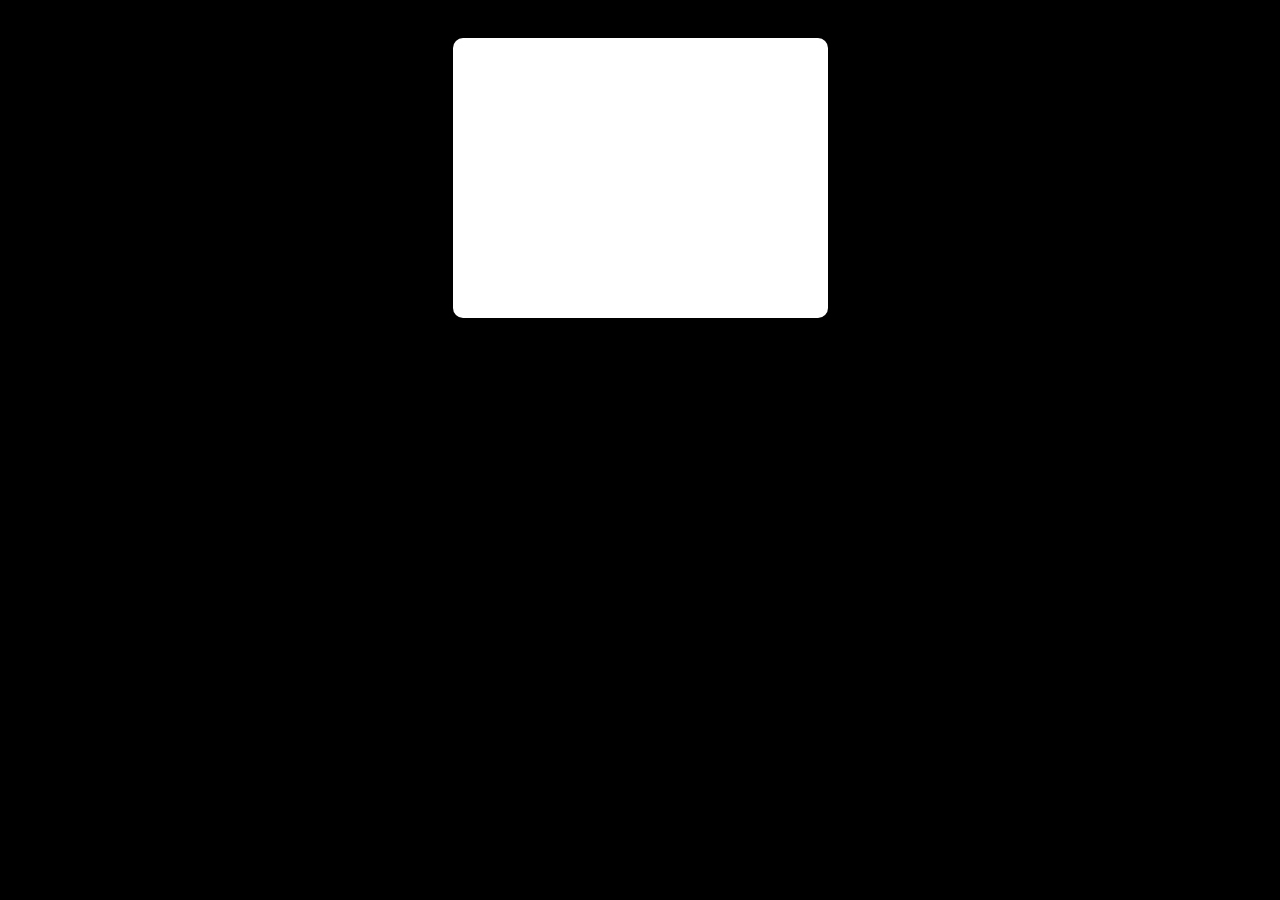
<file: index.html>
<!DOCTYPE html>
<html lang="en">
<head>
    <meta charset="UTF-8">
    <meta http-equiv="X-UA-Compatible" content="IE=edge">
    <meta name="viewport" content="width=device-width, initial-scale=1.0">
    <title>Bienvenido!</title>

    <link rel="icon" type="image/png" sizes="32x32" href="./asets/lera-favicon.png">
    <link rel="stylesheet" href="./styles-2.css">

    <link rel="preconnect" href="https://fonts.googleapis.com">
    <link rel="preconnect" href="https://fonts.gstatic.com" crossorigin>
    <link href="https://fonts.googleapis.com/css2?family=Barlow+Semi+Condensed:wght@300&family=VT323&display=swap" rel="stylesheet"> 
</head>
<body>
    <div class="screen"> 
        <div class="text">
            <p>Este es un resumen de mis trabajos actuales con CSS. Que lo disfrutes!</p>
        </div>
        
        <div class="run-josh"><img src="./asets/run-josh.gif" alt=""></div>
        <a href="./index-land.html"><button class="go">Hechar un vistazo</button></a>
        <img class="josh-talk" src="./asets/talk-josh.gif" alt="" width="200" height="260">
        
    </div>
    
    
</body>
</html>
</file>
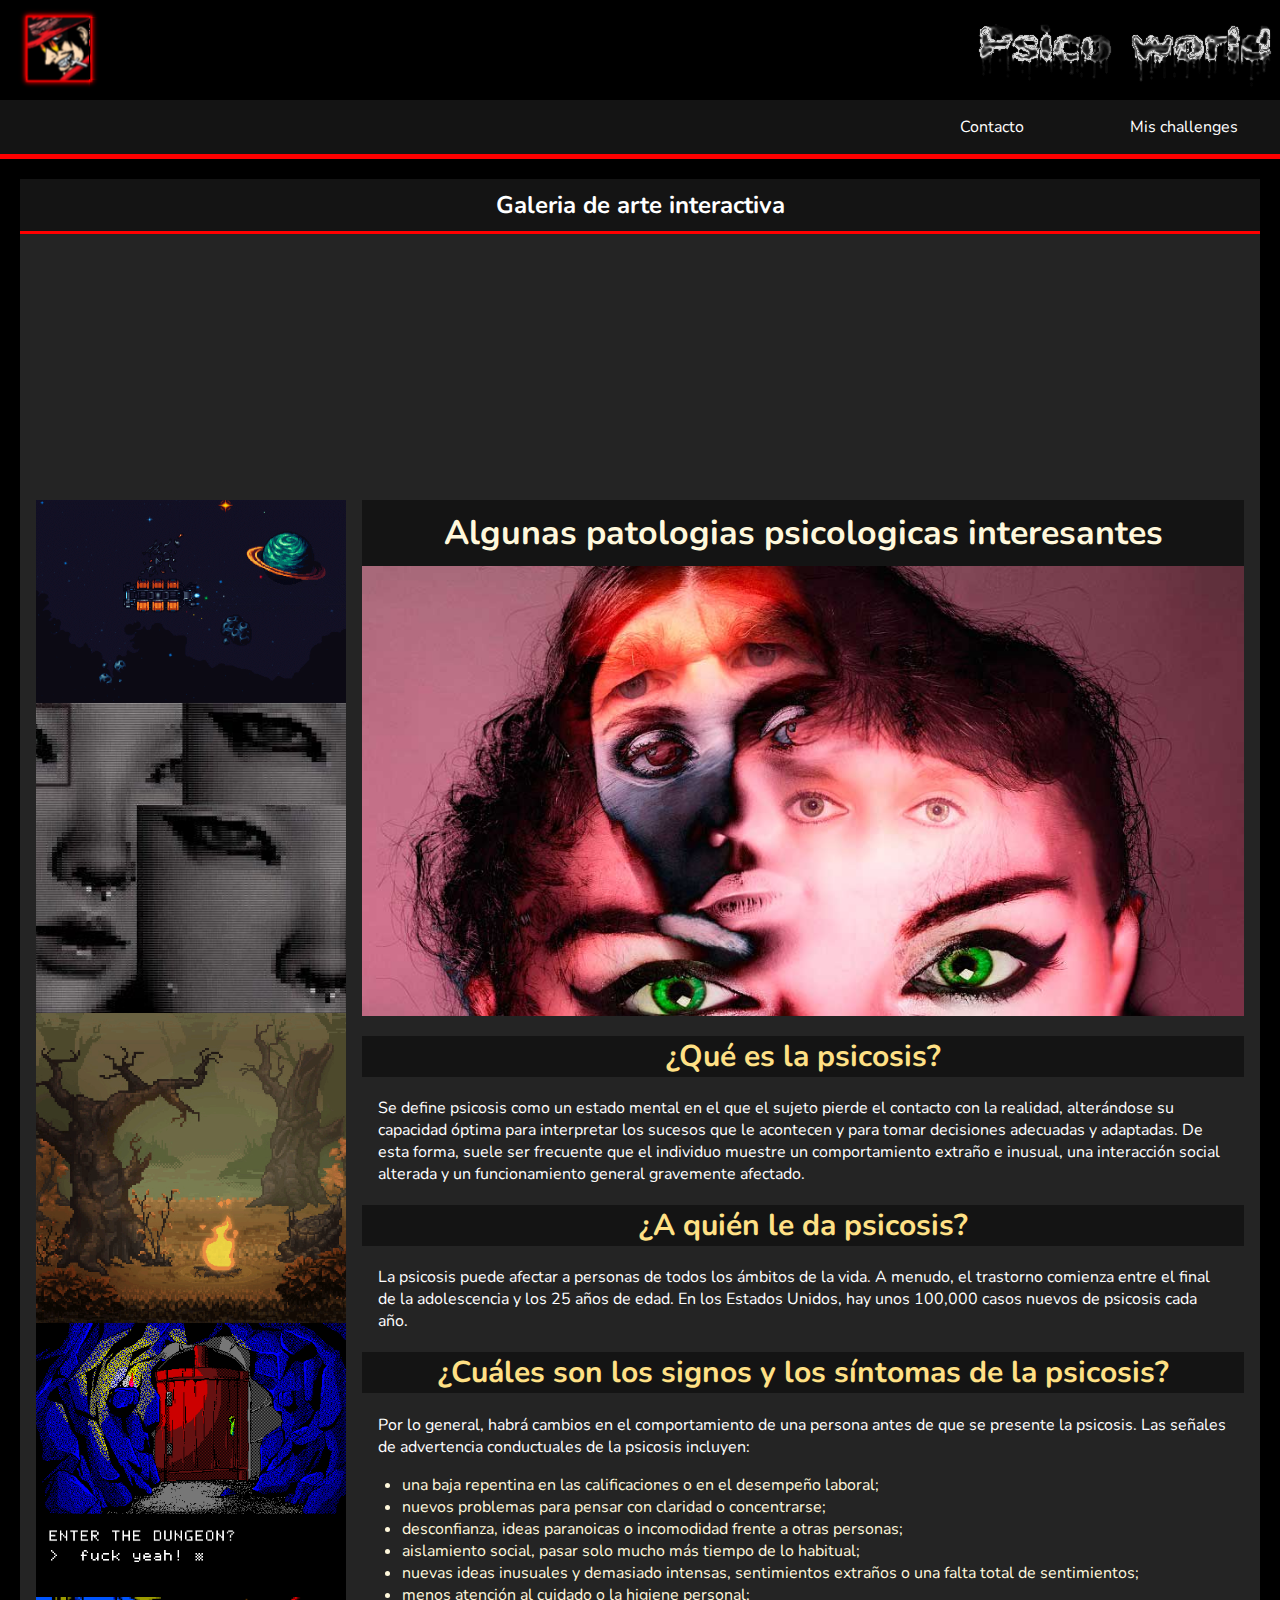
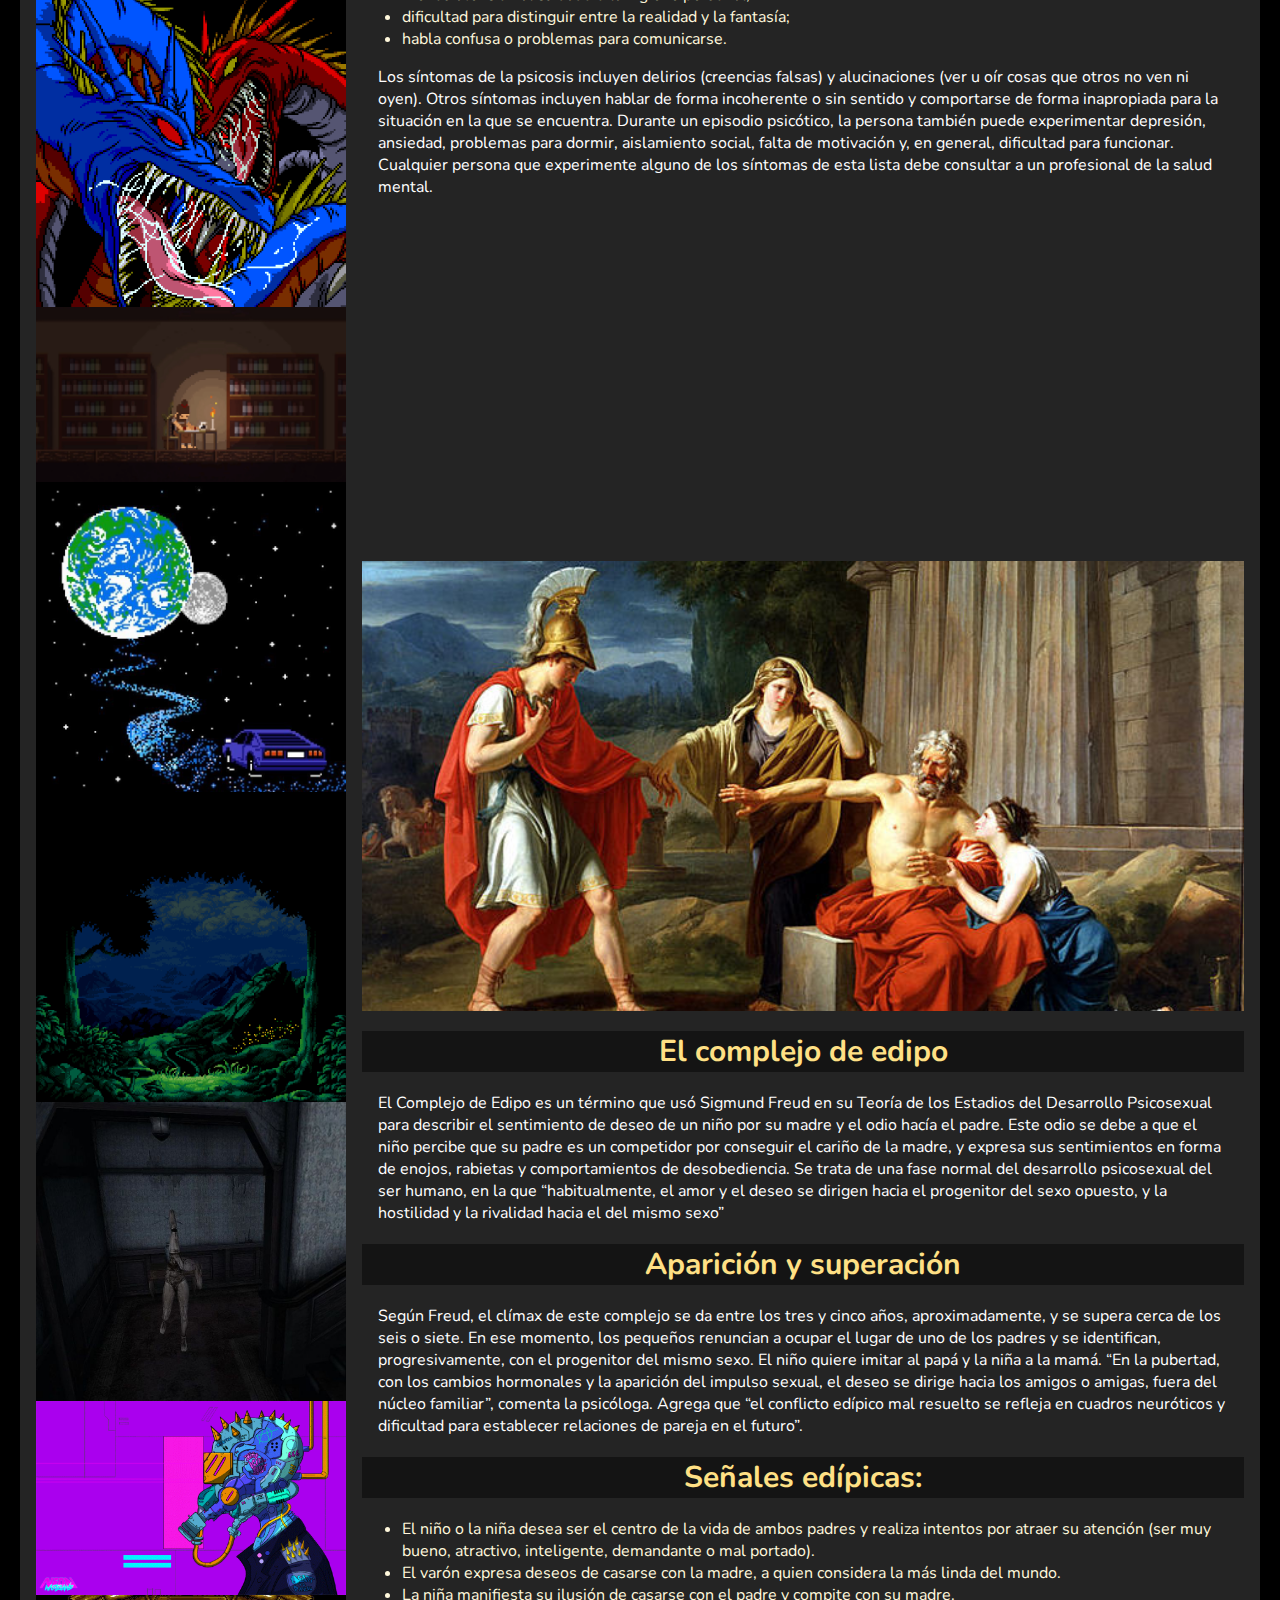
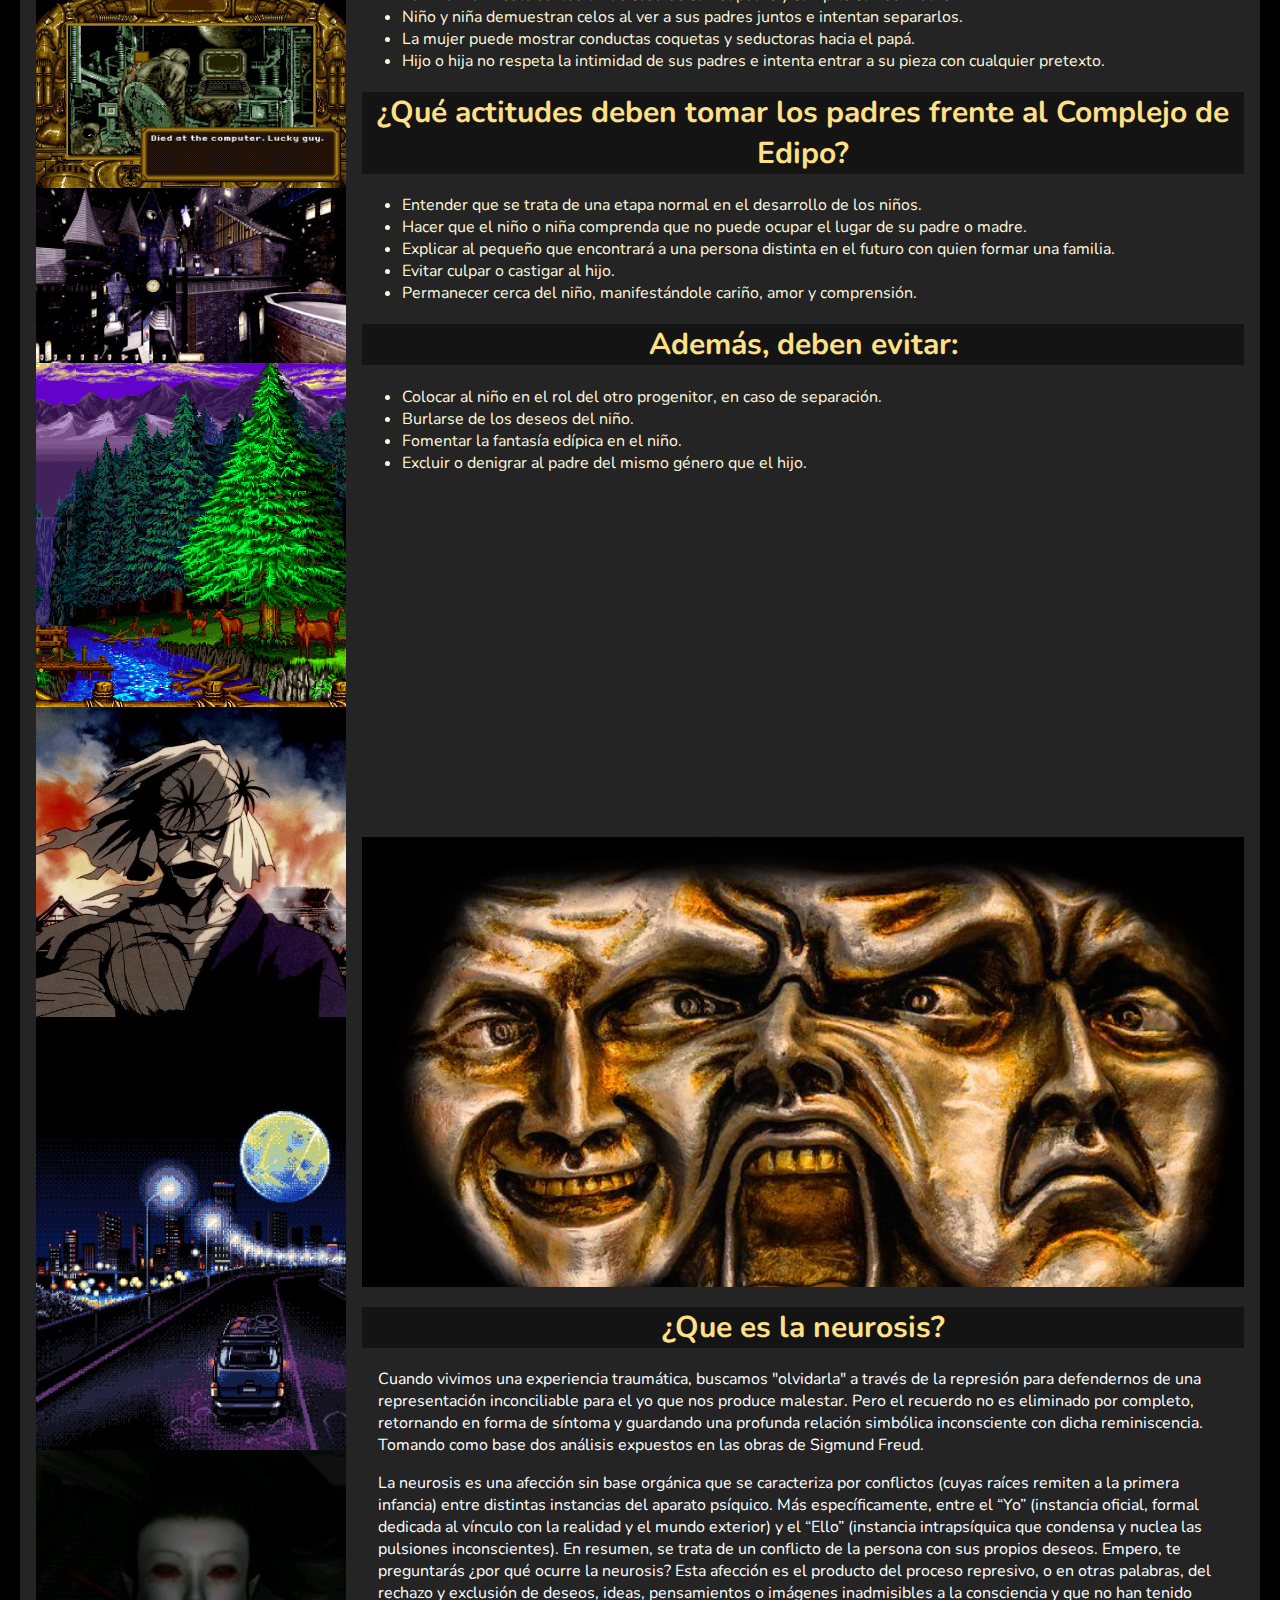
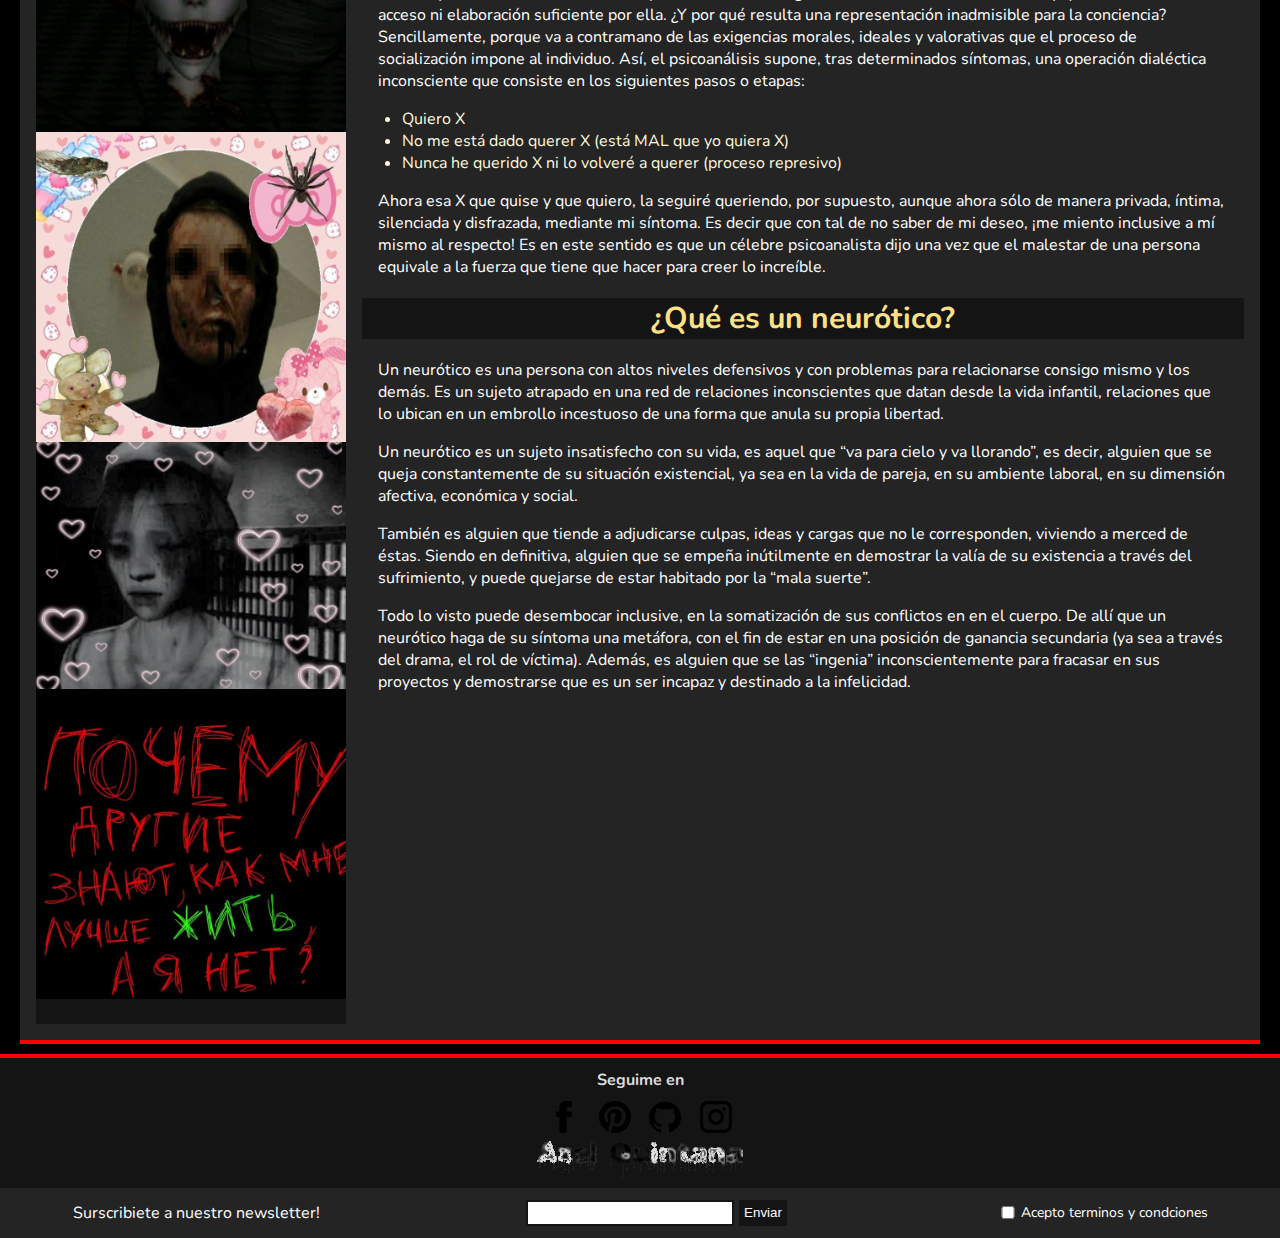
<file: index-land.html>
<!DOCTYPE html>
<html lang="es">
<head>
                    <title>Psico World</title>

    <meta charset="UTF-8">
    <meta http-equiv="X-UA-Compatible" content="IE=edge">
    <meta name="viewport" content="width=device-width, initial-scale=1.0">
    <meta name="theme-color" media="(prefers-color-scheme: light)" content="#7a0000">
    <meta name="theme-color" media="(prefers-color-scheme: dark)" content="#7a0000">
    
    <link rel="stylesheet" href="./styles-land.css">
    <link rel="preconnect" href="https://fonts.googleapis.com">
    <link rel="preconnect" href="https://fonts.gstatic.com" crossorigin>
    <link href="https://fonts.googleapis.com/css2?family=Nunito&display=swap" rel="stylesheet"> 
    <!-- Favicon made at home -->
    <link rel="icon" type="image/png" sizes="32x32" href="./asets/favicon-hat-2.png">
</head>

<body>
    <div class="header">
        <!--CUBE-->
        <div>          
            <div class="cube-contain">
                <div class="cubo">
                    <div class="side front">
                        <img src="./asets/hellsing.jpg" width="60px" height="60px" alt="">
                    </div>
                    <div class="side back">
                        <img src="./asets/hellsing.jpg" width="60px" height="60px" alt="">
                    </div>
                    <div class="side right">
                        <img src="./asets/hellsing.jpg" width="60px" height="60px" alt="">
                    </div>
                    <div class="side left">
                        <img src="./asets/hellsing.jpg" width="60px" height="60px" alt="">
                    </div>
                    <div class="side top">
                    </div>
                    <div class="side bottom">
                    </div>
                </div>
            </div>
        </div>
        <div>
            <img class="psico-world" src="./asets/psicoworld.gif" alt="">
        </div>
    </div>
    
    <!--MENU DESPLEGABLE-->
        
        <div class="navbar">
            <div class="dropdown">
                <button class="dropbtn">Contacto</button>
                <div class="dropdown-content">
                    <a href="https://www.instagram.com/axel_quintana07/?hl=es-la">Instagram</a>
                    <a href="https://github.com/Leracius">Github</a>
                    <a href="https://www.frontendmentor.io/profile/Leracius">Frontend Mentor</a>
                </div>
            </div>  
            <div class="dropdown">
                <button class="dropbtn">Mis challenges</button>
                <div class="dropdown-content">
                    <a href="https://challenge-pop-ups.vercel.app/" target="blank">Pop ups</a>
                    <a href="https://feedback-pop-ups-fodughye2-leracius.vercel.app/" target="blank">Feddback pop ups</a>
                    <a href="https://challenge-card-modal.vercel.app/" target="blank">Card modal</a>
                    <a href="https://chalenge-user-profile-9ba026oix-leracius.vercel.app/" target="blank">User profile</a>
                    <a href="https://frontend-mentor-profile-card-neon.vercel.app/" target="blank">Profile card</a>
                    <a href="https://challenge-pricing-card-gg6fm9bcm-leracius.vercel.app/" target="blank">Pricing card</a>
                    <a href="https://faqs-v2-b42gq6jev-leracius.vercel.app/" target="blank">Preguntas Frecuentes JS</a>
                    <a href="https://challenge-testimonial-grid-section-f26nrvq5i-leracius.vercel.app/" target="blank">Testimonial grid section</a>
                    <a href="https://chat-app-css-six.vercel.app/" target="blank">Chat app CSS</a>
                    <a href="https://yu-gi-oh-flipping-card.vercel.app/" target="blank">El Mago Oscuro</a>
                    <a href="https://la-maga-oscura.vercel.app/" target="blank">La Maga Oscura</a>
                </div>
            </div>
        </div>
    
    <!--Scrolling fliping cards :p-->
    
    <h1 class="galery">Galeria de arte interactiva</h1>
    <p class="hidetext">(Puedes scrollear a los lados y cuando toques en las imagenes se voltearan revelando autor y precio!)</p>
    <div class="card-main">
        <div class="scroll">
            <div class="card">
                <div class="front-card f-1"></div>    
                <div class="back-card b-1 ">
                    <h2>"31 days in july"</h2>
                    <p>By Math Sesow</p>
                    <p>$10.00</p>
                    <a href="https://i.pinimg.com/736x/16/bd/b5/16bdb53e088470ab1b1dfe4ed4cd3d22.jpg" target="blank">Ver</a>
                    <button>Comprar</button>
                </div>
            </div>
            <div class="card">
                <div class="front-card f-2"></div>          
                <div class="back-card b-2">
                    <h2>"Tasty nature pickles"</h2>
                    <p>By Fabric Lenny</p>
                    <p>$15.00</p>
                    <a href="https://i.pinimg.com/564x/dc/9f/f4/dc9ff466f4f4cf0bb79eac6ffbfebfd5.jpg" target="blank">Ver</a>
                    <button>Comprar</button>
                </div>
            </div>
            <div class="card">
                <div class="front-card f-3"></div>        
                <div class="back-card b-3">
                    <h2>"Goblin"</h2>
                    <p>By VivStarr</p>
                    <p>$8.50</p>
                    <a href="https://i.pinimg.com/736x/3d/c0/f8/3dc0f8f4fb05892b715cee5b90810529.jpg" target="blank">Ver</a>
                    <button>Comprar</button>
                </div>
            </div>
            <div class="card">
                <div class="front-card f-4"></div>        
                <div class="back-card b-4">
                    <h2>"A silent scream"</h2>
                    <p>By Unknow</p>
                    <p>$5.00</p>
                    <a href="https://i.pinimg.com/736x/82/42/5e/82425e583d323c9053ba4a295ca199c2.jpg" target="blank">Ver</a>
                    <button>Comprar</button>
                </div>
            </div>
            <div class="card">
                <div class="front-card f-5"></div>        
                <div class="back-card b-5">
                    <h2>"Be gentle"</h2>
                    <p>By Math Sesow</p>
                    <p>$40.00</p>
                    <a href="https://i.pinimg.com/564x/7f/f5/7f/7ff57f6d439e495f245e97042b814509.jpg" target="blank">Ver</a>
                    <button>Comprar</button>
                </div>
            </div>
            <div class="card">
                <div class="front-card f-6"></div>          
                <div class="back-card b-6">
                    <h2>"My fight"</h2>
                    <p>By Unknow</p>
                    <p>$25.00</p>
                    <a href="https://i.pinimg.com/736x/46/bf/bd/46bfbd7aa979432481e96e92ee608910.jpg" target="blank">Ver</a>
                    <button>Comprar</button>
                </div>
            </div>
            <div class="card">
                <div class="front-card f-7"></div>          
                <div class="back-card b-7">
                    <h2>"Selfish"</h2>
                    <p>By Batsu Nozuchi</p>
                    <p>$25.00</p>
                    <a href="https://i.pinimg.com/736x/90/3d/e6/903de61516b95b28a8d867f593b50861.jpg" target="blank">Ver</a>
                    <button>Comprar</button>
                </div>
            </div>
            <div class="card">
                <div class="front-card f-8"></div>          
                <div class="back-card b-8">
                    <h2>"Faces in a mirror"</h2>
                    <p>By Rsconnett</p>
                    <p>$50.00</p>
                    <a href="https://i.pinimg.com/736x/25/a2/09/25a20925eaabde205160df592b119292.jpg" target="blank">Ver</a>
                    <button>Comprar</button>
                </div>
            </div>
        </div>
    </div>    

    <!-- titulo aside     -->

    <article class="father">
        <aside>
            <div class="images">
                <img src="./asets3/imges2 (5).gif" alt="">
                <img src="./asets3/imges2 (5).jpg" alt="">
                <img src="./asets2/gif1 (8).gif" alt="">
                <img src="./asets2/gif1 (2).gif" alt="">
                <img src="./asets2/gif1 (3).gif" alt="">
                <img src="./asets3/imges2 (6).gif" alt="">
                <img src="./asets3/imges2 (9).jpg" alt=""> 
                <img src="./asets3/imges2 (1).gif" alt="">
                <img src="./asets3/imges2 (1).jpg" alt="">
                <img src="./asets3/imges2 (2).gif" alt="">
                <img src="./asets3/imges2 (10).jpg" alt="">
                <img src="./asets3/imges2 (2).jpg" alt="">
                <img src="./asets3/imges2 (3).gif" alt="">
                <img src="./asets3/imges2 (3).jpg" alt="">
                <img src="./asets3/imges2 (7).jpg" alt="">
                <img src="./asets3/imges2 (4).jpg" alt="">
                <img src="./asets3/ultis (1).jpg" alt="">
                <img src="./asets3/ultis (2).jpg" alt="">
                <img src="./asets3/ultis (3).jpg" alt="">

            </div>
        </aside>

    <!--Cards with animated button -->

        <article class="article">
            <div class="card-container">
                <div class="child-container">
                    <h1 class="titulo1">Algunas patologias psicologicas interesantes</h1>
                    <div class="psicosis">                 
                    </div>
                    <div class="text-card">
                        <h1>¿Qué es la psicosis?</h1>
                        <p>Se define psicosis como un estado mental en el que el sujeto pierde el contacto con la realidad, 
                            alterándose su capacidad óptima para interpretar los sucesos que le acontecen y para tomar decisiones adecuadas y adaptadas.
                            De esta forma, suele ser frecuente que el individuo muestre un comportamiento extraño e inusual, una interacción social alterada y
                            un funcionamiento general gravemente afectado.
                        </p>
                        <h1>¿A quién le da psicosis?</h1>
                        <p>La psicosis puede afectar a personas de todos los ámbitos de la vida. A menudo, el trastorno comienza entre el final de la adolescencia
                            y los 25 años de edad. En los Estados Unidos, hay unos 100,000 casos nuevos de psicosis cada año.
                        </p>
                        <h1>¿Cuáles son los signos y los síntomas de la psicosis?</h1>
                        
                        </ul>
                        <p> Por lo general, habrá cambios en el comportamiento de una persona antes de que se presente la psicosis.
                            Las señales de advertencia conductuales de la psicosis incluyen:
                        </p>
                            <ul>
                                <li>una baja repentina en las calificaciones o en el desempeño laboral;</li>
                                <li>nuevos problemas para pensar con claridad o concentrarse;</li>
                                <li>desconfianza, ideas paranoicas o incomodidad frente a otras personas;</li>
                                <li>aislamiento social, pasar solo mucho más tiempo de lo habitual;</li>
                                <li>nuevas ideas inusuales y demasiado intensas, sentimientos extraños o una falta total de sentimientos;</li>
                                <li>menos atención al cuidado o la higiene personal;</li>
                                <li>dificultad para distinguir entre la realidad y la fantasía;</li>
                                <li>habla confusa o problemas para comunicarse.</li>
                            </ul>   
                        <p> Los síntomas de la psicosis incluyen delirios (creencias falsas) y alucinaciones (ver u oír cosas que otros no ven ni oyen). 
                            Otros síntomas incluyen hablar de forma incoherente o sin sentido y comportarse de forma inapropiada para la situación en la
                            que se encuentra. Durante un episodio psicótico, la persona también puede experimentar depresión, ansiedad, problemas para
                            dormir, aislamiento social, falta de motivación y, en general, dificultad para funcionar.
                            Cualquier persona que experimente alguno de los síntomas de esta lista debe consultar a un profesional de la salud mental.
                        </p>
                       
                    </div> 
                 <div class="video">
                    <iframe width="560" height="315" src="https://www.youtube.com/embed/Vab1p7IJfKo" title="YouTube video player" frameborder="0" allow="accelerometer; autoplay; clipboard-write; encrypted-media; gyroscope; picture-in-picture" allowfullscreen></iframe>
                    </div>   
                 
                </div>
                
            </div>
            <div class="card-container">
                <div class="child-container">
                    <div class="complejo-edipo">                 
                    </div>
                    <div class="text-card">
                        <h1>El complejo de edipo</h1>
                        <p> El Complejo de Edipo es un término que usó Sigmund Freud en su Teoría de los Estadios del Desarrollo Psicosexual
                            para describir el sentimiento de deseo de un niño por su madre y el odio hacía el padre. Este odio se debe a que el
                            niño percibe que su padre es un competidor por conseguir
                            el cariño de la madre, y expresa sus sentimientos en forma de enojos, rabietas y comportamientos de desobediencia.
                            Se trata de una fase normal del desarrollo psicosexual del ser humano, en la que “habitualmente, el amor y el deseo
                            se dirigen hacia el progenitor del sexo opuesto, y la hostilidad y la rivalidad hacia el del mismo sexo”</p>
                        <h1>Aparición y superación</h1>
                        <p> Según Freud, el clímax de este complejo se da entre los tres y cinco años, aproximadamente, y se supera cerca de los 
                            seis o siete. En ese momento, los pequeños renuncian a ocupar el lugar de uno de los padres y se identifican, progresivamente, 
                            con el progenitor del mismo sexo. El niño quiere imitar al papá y la niña a la mamá.
                            “En la pubertad, con los cambios hormonales y la aparición del impulso sexual, el deseo se dirige hacia los amigos o amigas,
                            fuera del núcleo familiar”, comenta la psicóloga. Agrega que “el conflicto edípico mal resuelto se refleja en cuadros 
                            neuróticos y dificultad para establecer relaciones de pareja en el futuro”.</p>
                        <h1>Señales edípicas:</h1>
                        <ul>
                            <li>El niño o la niña desea ser el centro de la vida de ambos padres y realiza intentos por atraer su atención (ser muy bueno, atractivo, inteligente, demandante o mal portado).</li>
                            <li>El varón expresa deseos de casarse con la madre, a quien considera la más linda del mundo.</li>
                            <li>La niña manifiesta su ilusión de casarse con el padre y compite con su madre.</li>
                            <li>Niño y niña demuestran celos al ver a sus padres juntos e intentan separarlos.</li>
                            <li>La mujer puede mostrar conductas coquetas y seductoras hacia el papá.</li>
                            <li>Hijo o hija no respeta la intimidad de sus padres e intenta entrar a su pieza con cualquier pretexto.</li>
                        </ul>
                        <h1>¿Qué actitudes deben tomar los padres frente al Complejo de Edipo?</h1>
                        <ul>
                            <li>Entender que se trata de una etapa normal en el desarrollo de los niños.</li>
                            <li>Hacer que el niño o niña comprenda que no puede ocupar el lugar de su padre o madre.</li>
                            <li>Explicar al pequeño que encontrará a una persona distinta en el futuro con quien formar una familia.</li>
                            <li>Evitar culpar o castigar al hijo.</li>
                            <li>Permanecer cerca del niño, manifestándole cariño, amor y comprensión.</li>
                        </ul>
                        <h1>Además, deben evitar:</h1>
                        <ul>
                            <li>Colocar al niño en el rol del otro progenitor, en caso de separación.</li>
                            <li>Burlarse de los deseos del niño.</li>
                            <li>Fomentar la fantasía edípica en el niño.</li>
                            <li>Excluir o denigrar al padre del mismo género que el hijo.</li>
                        </ul>
                    </div>
                   <div class="video">
                    <iframe width="560" height="315" src="https://www.youtube.com/embed/9s6KJxdtaAk" title="YouTube video player" frameborder="0" allow="accelerometer; autoplay; clipboard-write; encrypted-media; gyroscope; picture-in-picture" allowfullscreen></iframe>
                   </div>

                </div>
                
            </div>
            <div class="card-container">
                <div class="child-container">
                    <div class="laberinto"></div>
                    <div class="text-card">
                        <h1>¿Que es la neurosis?</h1>
                        <p>
                            Cuando vivimos una experiencia traumática, buscamos "olvidarla" a través de la represión para defendernos
                            de una representación inconciliable para el yo que nos produce malestar. Pero el recuerdo no es eliminado
                            por completo, retornando en forma de síntoma y guardando una profunda relación simbólica inconsciente con
                            dicha reminiscencia. Tomando como base dos análisis expuestos en las obras de Sigmund Freud.
                        </p>
                        <p>
                            La neurosis es una afección sin base orgánica que se caracteriza por conflictos (cuyas raíces remiten a la
                            primera infancia) entre distintas instancias del aparato psíquico. Más específicamente, entre el “Yo” (instancia oficial,
                            formal dedicada al vínculo con la realidad y el mundo exterior) y el “Ello” (instancia intrapsíquica que condensa y nuclea
                            las pulsiones inconscientes). En resumen, se trata de un conflicto de la persona con sus propios deseos. Empero, te preguntarás
                            ¿por qué ocurre la neurosis?
                            Esta afección es el producto del proceso represivo, o en otras palabras, del rechazo y exclusión de deseos, ideas, pensamientos
                            o imágenes inadmisibles a la consciencia y que no han tenido acceso ni elaboración suficiente por ella. ¿Y por qué resulta una
                            representación inadmisible para la conciencia? Sencillamente, porque va a contramano de las exigencias morales, ideales y valorativas
                            que el proceso de socialización impone al individuo.
                            Así, el psicoanálisis supone, tras determinados síntomas, una operación dialéctica inconsciente que consiste en los siguientes pasos o etapas:
                        </p>
                        <ul>
                            <li>Quiero X</li>
                            <li>No me está dado querer X (está MAL que yo quiera X)</li>
                            <li>Nunca he querido X ni lo volveré a querer (proceso represivo)</li>
                        </ul>
                        <p>Ahora esa X que quise y que quiero, la seguiré queriendo, por supuesto, aunque ahora sólo de manera privada,
                            íntima, silenciada y disfrazada, mediante mi síntoma. Es decir que con tal de no saber de mi deseo, ¡me miento 
                            inclusive a mí mismo al respecto! Es en este sentido es que un célebre psicoanalista dijo una vez que el malestar 
                            de una persona equivale a la fuerza que tiene que hacer para creer lo increíble.
                        </p>
                        <h1>¿Qué es un neurótico?</h1>
                        <p> Un neurótico es una persona con altos niveles defensivos y con problemas para relacionarse consigo mismo y los demás.
                            Es un sujeto atrapado en una red de relaciones inconscientes que datan desde la vida infantil, relaciones que lo ubican 
                            en un embrollo incestuoso de una forma que anula su propia libertad.</p>
                        <p>Un neurótico es un sujeto insatisfecho con su vida, es aquel que “va para cielo y va llorando”, es decir, alguien que
                            se queja constantemente de su situación existencial, ya sea en la vida de pareja, en su ambiente laboral, en su dimensión 
                            afectiva, económica y social.</p>
                        <p>También es alguien que tiende a adjudicarse culpas, ideas y cargas que no le corresponden, viviendo a merced de éstas.
                            Siendo en definitiva, alguien que se empeña inútilmente en demostrar la valía de su existencia a través del sufrimiento,
                            y puede quejarse de estar habitado por la “mala suerte”.</p>
                        <p>Todo lo visto puede desembocar inclusive, en la somatización de sus conflictos en en el cuerpo. De allí que un neurótico
                            haga de su síntoma una metáfora, con el fin de estar en una posición de ganancia secundaria (ya sea a través del drama,
                            el rol de víctima). Además, es alguien que se las “ingenia” inconscientemente para fracasar en sus proyectos y demostrarse
                            que es un ser incapaz y destinado a la infelicidad.</p>
                    </div>
                   <div class="video">
                    <iframe width="560" height="315" src="https://www.youtube.com/embed/lWgfpYGwMPo" title="YouTube video player" frameborder="0" allow="accelerometer; autoplay; clipboard-write; encrypted-media; gyroscope; picture-in-picture" allowfullscreen></iframe>
                   </div>
                </div>        
            </div>    
        </article>
    </article>
    <!--Footer uwu-->

    <footer>
        </div>
        <div class="seccion-1">
            <div class="father-icons">
                <h1>Seguime en</h1>
                <div class="icons">
                    <img src="./asets/facebook-social-logo.png" alt="logo-facebook">
                    <img src="./asets/pinterest-circular-logo-symbol.png" alt="logo-pinterest">
                    <img src="./asets/github.png" alt="logo-github">
                    <img src="./asets/instagram.png" alt="logo-instagram">
                </div>
                <img class="name-axel" src="./asets/gif-axel.gif" alt="">
            </div>
        </div>
        <div class="seccion-2">
            <p>Surscribiete a nuestro newsletter!</p>
            <div class="send">
                <input type="text">
                <button class="boton-2">Enviar</button>
            </div>
            <div class="tyc">
                <input type="checkbox">
                <p>Acepto terminos y condciones</p>
            </div>
    </footer>
    
    <!--Coded by Axel Quintana. Thanks for see my code :D -->

</body>
</html>
</file>
<file: styles-2.css>
body {
    background-color: black;
    display: flex;
    flex-direction: column;
    justify-content: center;
    align-items: center;
}
.tv {
    position: relative;
    top: -300px;
}
.screen {
    margin-top: 30px;
    overflow: hidden;
    display: flex;
    justify-content: center ;
    align-items: flex-end;
    width: 375px;
    height: 280px;
    flex-direction: column;
    background: white;
    border-radius: 10px;

    
}
.josh-talk {
    position: relative;
    top: -160px;
    left: -115px;
    animation-name: talk;
    animation-duration: 530s;
    z-index: -30;
}  


   
.run-josh {
    position: relative;
    z-index: 3;
    left: 1000px;
    top: 110px;
    animation-name: moving;
    animation-duration: 3s;
    animation-timing-function: linear;
    animation-iteration-count: initial;
}
@keyframes moving{
    0% {
        left: -500px;
    }
    
    100% {
        left: -150px;
    }

}
.back {
    width: 60px;
    height: 30px;
    margin-top: 30px;
    border: 1px solid white;
    background: none;
    color: white;
    position: relative;
    top: -30px;

}
.back:hover {
    background: white;
    color: black;

}
.text {
    position: relative;
    top: 130px;
    margin: 2em;
    display: flex;
    width: 300px;
    font-family: 'Barlow Semi Condensed', sans-serif;
    color: white;
    animation-name: cloud;
    animation-duration: 550s;
    background-color: black;
    z-index: -50;
    text-align: center;
    border-radius: 10px;
  
    
}
@keyframes cloud {
    0% {
        z-index: -50;
    }
    1.85%, 100% {
        z-index: 50;
    }
}
.text::after {
    content: "";
    display: block;
    position: absolute;
    bottom: -30px;
    border-top: 15px solid black;
    border-right: 15px solid white;
    border-bottom: 15px solid white;
    border-left: 15px solid white;
    left: 110px;
}


p {
    margin: 1em;
    font-family: 'Barlow Semi Condensed', sans-serif;
}
.botonera {
    display: flex;
    justify-content: center;
    margin-top: 1em
}
.go {
    position: relative;
    z-index: -10;
    right: 10px;
    animation-name: go;
    animation-duration: 550s;
    animation-iteration-count: unset;
    width: 100px;
    height: 60px;
    margin-top: 30px;
    border: 4px solid red;
    background-color: black;
    color: white;
    border-radius: 10px;
    position: relative;
    font-size: 18px;
    cursor: pointer; 
    font-family: 'Barlow Semi Condensed', sans-serif;
    outline: none;

}
@keyframes talk {
    0% { 
        z-index: -30;
    }
    1.9%, 100% {
        z-index: 30;
    }
}


@keyframes go {
    0% {
        z-index: -10;
    }
    6%, 100% {
        z-index: 60;
    }

    
}

.go:hover {
    border: 4px solid yellow;
}
@media only screen and (max-width: 500px)  {
    .screen {
        height: 300px;
    }
}
</file>
<file: styles-land.css>
body {
    background: #000000;
    margin: 0;
}

.header {
    display: flex;
    justify-content: space-between;
    background-color: #000000;
    margin-right: 0;
    margin-left: 0;
    height: 100px;
    width: 100%;



}
.psico-world {
    margin-top: 1em;
}


/* cube-design  */
.cube-contain{
    
    position: absolute;
    perspective: 800px;
    padding-left: 40px;
    padding-top: 30px;
    margin: 1em;
  
  }
  
  .cubo {
      position: relative;
      transform-style: preserve-3d;
      animation-name: rotate;
      animation-duration: 5s;
      animation-timing-function: linear;
      animation-iteration-count: infinite;
      
  }
  .cubo div {
      border:2px solid #ff0000;
      box-shadow: 0 0 5px 0 #ff0000;   
  }
  .side {
    position: absolute;
    width: 60px;
    height: 60px;
  
  }
  
  .front {
      transform: translateX(-30px) translateY(-30px) translateZ(30px);
      
  }
  
  .top {
      transform: translateX(-30px) translateY(-60px) rotateX(90deg);
      
  } 
  
  .right {
      transform: translateY(-30px) rotateY(90deg);
    
  }
  
  .left {
      transform: translateY(-30px) translateX(-60px) rotateY(90deg);
     
  }
  .bottom {
      transform: translateX(-30px) rotateX(90deg);
     
  }
  
  .back {
      transform: translateX(-30px) translateY(-30px) translateZ(-30px);
      
  }
  
  
  @keyframes rotate {
      0% {
          transform: rotateY(0deg);
        }
      100% {
          transform: rotateY(360deg);
        }
  }

/*Header*/

.navbar {
    
    width: 100%;
	background: #141414;
    display: flex;
    justify-content: flex-end;
    border-bottom: 5px solid #ff0000;
    

}

.dropbtn {

    font-family: 'Nunito', sans-serif;
	background: #141414;
    color: #ffffff;
    padding: 16px;
    font-size: 16px;
    border: none;
    cursor: pointer;
    width: 100%;
}

.dropdown {
  position: relative;
  width: 15%;
  flex-direction: row;
}

.dropdown-content {
    font-family: 'Nunito', sans-serif;
    display: none;
    color: #ffffff;
    position: absolute;
    background-color: #242424;
    min-width: 160px;
    box-shadow: 0px 8px 16px 0px #00000033;
    z-index: 1;
    width: 100%;
    box-shadow: 1px 1px 20px #000000;
}

.dropdown-content a {
    color: white ;
    padding: 12px 16px;
    text-decoration: none;
    display: block;
}
.dropdown-content a:hover {

    background: #ff0000;
    box-shadow: 0 0 10px 0 #ff0000;   

}

.dropdown:hover .dropdown-content {
    display: block;
    z-index: 3;
 } 

.dropdown:hover .dropbtn {
  background: #800101;
}

/*Scrolling fliping cards*/

.card-main {
    display: flex;
    justify-content: center;
    align-items: center;
    text-align: center;
    margin: 0 20px 0 20px;
    height: 250px;
    background-color: #242424;

}
.scroll {
    overflow-x: scroll;
    width: 100%;
    display: flex;
    justify-content: start;
}

.galery {
    padding: 10px 0 10px 0;
    display: flex;
    justify-content: center;
    background-color: #141414;
    margin: 20px 20px 0 20px;
    font-family: "nunito";
    color: #ffffff;
    font-size: 24px;
    border-bottom: 3px solid #ff0000;

}

.card {
    position: relative;
    width: 150px;
    height: 200px;
    min-width: 150px;
    min-height: 200px;
    margin: 10px;
}
.card div {
    position: absolute;
    width: 100%;
    height: 100%;
    display: flex;
    align-items: center;
    justify-content: center;
    backface-visibility: hidden;
    transition: 1s;
}
.front-card {
    background-size: cover;
    transform: perspective(500px) rotateY(0deg);
    border-radius: 5px;
}

.back-card {
    background-color: #141414;
    transform: perspective(500px) rotateY(180deg);
    border-radius: 5px;
    background-size: cover;
    border-bottom: 3px solid #ff0000;
    display: flex;
    flex-direction: column;
    align-items: start;
    font-family: "nunito";
    color: #ffffff;
}
.back-card h2 {
    height: 25%;
    font-size: 18px;
    margin-bottom: 5px;
}
.back-card p {
    font-size: 14px;
    color: #ff0000;
    margin: 0 0 10px 0;
}
.back-card button {
    margin-top: 10px;
    border: none;
    background: #242424;
    color: #ffffff;
    height: 26px;
    padding: 5px;
    width: 80%;
}
.back-card button:hover {
    background: #ff0000;
}
  
.card:hover .front-card {
    transform: perspective(500px) rotateY(180deg);
}
.card:hover .back-card {
    transform: perspective(500px) rotateY(360deg);
}
/* CARDS Nº: the class name "f" is for front and number is for the number of card */
.f-1 {
    background-image: url(https://i.pinimg.com/736x/16/bd/b5/16bdb53e088470ab1b1dfe4ed4cd3d22.jpg);
}

.f-2 {
    background-image: url(https://i.pinimg.com/564x/dc/9f/f4/dc9ff466f4f4cf0bb79eac6ffbfebfd5.jpg);
}

.f-3 {
    background-image: url(https://i.pinimg.com/736x/3d/c0/f8/3dc0f8f4fb05892b715cee5b90810529.jpg);
}

.f-4 {
    background-image: url(https://i.pinimg.com/736x/82/42/5e/82425e583d323c9053ba4a295ca199c2.jpg);
}

.f-5 {
    background-image: url(https://i.pinimg.com/564x/7f/f5/7f/7ff57f6d439e495f245e97042b814509.jpg);
}

.f-6 {
    background-image: url(https://i.pinimg.com/736x/46/bf/bd/46bfbd7aa979432481e96e92ee608910.jpg);
}

.f-7 {
    background-image: url(https://i.pinimg.com/736x/90/3d/e6/903de61516b95b28a8d867f593b50861.jpg);
}

.f-8 {
    background-image: url(https://i.pinimg.com/736x/25/a2/09/25a20925eaabde205160df592b119292.jpg);
}


/*ARTICLE*/

.father {
    background: #242424;
    margin: 0 20px 0 20px;
    display: flex;
    border-bottom: 4px solid red;
}
.father aside{
    margin: 1em 0 1em 1em;
    background-color: #141414;
    width: 25% ;
    text-align: center;
    display: flex;
    flex-direction: column;
}
.images {
    height: 100%;
    width: 100%;
    display: flex;
    flex-direction: column;
}
.images img{
    justify-content: left;
    position: relative;
}



aside h1{
    padding: 10px 0 10px 0;
    display: flex;
    justify-content: center;
    background-color: #141414;
    font-family: "nunito";
    color: #ffffff;
    font-size: 18px;
    border-bottom: 3px solid #ff0000;
    margin: 0;
}
.article {
    width: 75%;
    margin:0;
    display: flex;
    align-items: flex-end;
    flex-direction: column;
}
.hidetext {
    display: none;
}
.card-container {
    background-color: #242424;
    display: flex;
    width: 100%;
    justify-content: space-between;
    font-family: 'Nunito';
    color: #fff8dc;
   
}
.child-container {
    display: flex;
    flex-direction: column;
    justify-content: space-between;
    margin: 1em;
    overflow: hidden;
}
.titulo1{
    text-align: center;
    background-color: #141414;
    font-size: 34px;
    font-family: 'Nunito' ;
    margin: 0;
    padding: 10px;

}
.psicosis, .laberinto, .complejo-edipo{
    display: flex;
    justify-content: center;
    width: 100%;
    height: 450px;
    background-size: cover;
    background-repeat: no-repeat;
    overflow: hidden;
    
}
.video{
    display: flex;
    justify-content: center;

}
.psicosis {
    background-image: url(./asets/Deficit-cognitivo-psicosis.jpg);
}

.laberinto{
    background-image: url(./asets/Sobre-la-Neurosis.jpg);
}
.complejo-edipo {
    background-image: url(./asets/complejo-de-edipo-1_opt.jpg);
}
.text-card p {
    margin: 1em;
    color: hsl(0, 0%, 100%);
}
.text-card h1{
    background-color: #141414;
    text-align: center;
    font-size: 30px;
    color: hsl(45, 100%, 76%)
}
ul {
    margin-right: 1em;
}

/*footer*/


.seccion-1 {
    border-top: 4px solid #ff0000;
    width: 100%;
    height: 130px;
    background: #141414;
    font-family:'Nunito';
    display: flex;
    flex-direction: column;
    align-items: center;
    margin-top: 10px;
}
.seccion-1 h1 {
    font-size: 16px;
    color: gainsboro;
    text-align: center;
}


.icons {
    display: flex;
    justify-content: space-evenly;
    width: 100%;
    height: 32px;
    cursor: pointer;
}

.seccion-2 {
    color: #ffffff;
    width: 100%;
    background:#242424;
    height: 50px;
    display: flex;
    justify-content: space-around;
    align-items: center;
}
.seccion-2 p {
    font-family: "Nunito";
    margin: 0;
}
.send {
    display: flex;
    justify-content: center;
    align-items: center;
    gap: 5px;
    width: 30%;
}
.tyc {
    display: flex;
    font-family: "Nunito";
    font-size: 14px;
}
.tyc input {
    width: 20px;
}
.send input {
    background: #ffffff;
    border: 2px solid #141414;
    height: 20px;
    width: 200px;
}
.send button {
    border: none;
    background: #141414;
    color: white;
    height: 26px;
    padding: 5px;
}
.send button:hover {
    background: #ff0000;
}
  
    

/*media querys */

@media only screen and (max-width: 900px) {
    body {
        padding-top: 160px;
    }
    .father{
        flex-direction: column;
    }
    .psico-world {
        margin-top: 2em;
        width: 200px;
    }
    .name-axel {
       margin: 0;
    }
    .header {
        position: fixed;
        background: #000000;
        z-index: 10;
        top: 0;
    }
    .galery{
        border: none;
    }
    .titulo1{
        font-size: 24px;
    }
    .hidetext{
        padding: 0 0 10px 0;
        display: flex;
        justify-content: center;
        background-color: #141414;
        margin: 0 20px 0 20px;
        font-family: "nunito";
        color: #888888;
        font-size: 10px;
        border-bottom: 3px solid #ff0000;
        text-align: center;
    }
    .navbar {
        display: flex;
        flex-direction: row;
        width: 100%;
        position: fixed;
        z-index: 10;
        top: 100px;
    }
    .dropdown {
        width: 50%;

    }
    .scroll {
        overflow-x: scroll;
    }
    .article {
        flex-direction: column;
        width: 100%;
    }
    .father aside {
        width: 100%;
        height: 250px;
        margin: 0;
        display: flex;
        overflow-x: scroll;
    }
    .images {
        height: 100%;
        width: 7000px;
        display: flex;
        justify-content: left;
        flex-direction: row;
    }
    .images img{
        justify-content: left;

        position: relative;
        overflow-y: scroll;
    }


    .card-container {
        width: 100%;
    }
    .text-card h1 {
        font-size: 25px;
    }
    .botonerapadre {
        margin-bottom: 20px;
    }
    .boton {
        width: 100%;
        justify-content: space-around;
        font-size: 12px;
    }
    .botonera {
        width: 49%;
    }

    .psicosis, .laberinto, .complejo-edipo{
        width: 100%;
        height: 200px;
    }
    
    .main-container, .second-container {

        display: flex;
        flex-direction: column-reverse;
        text-align: justify;
        height: max-content;
       
    }
    
    .child-container {
        margin:  5px 5px 0 5px;
        border-top: 4px solid red;
    }
    .seccion-2 {
        flex-direction: column;
        height: 100px;
    }

}
</file>
